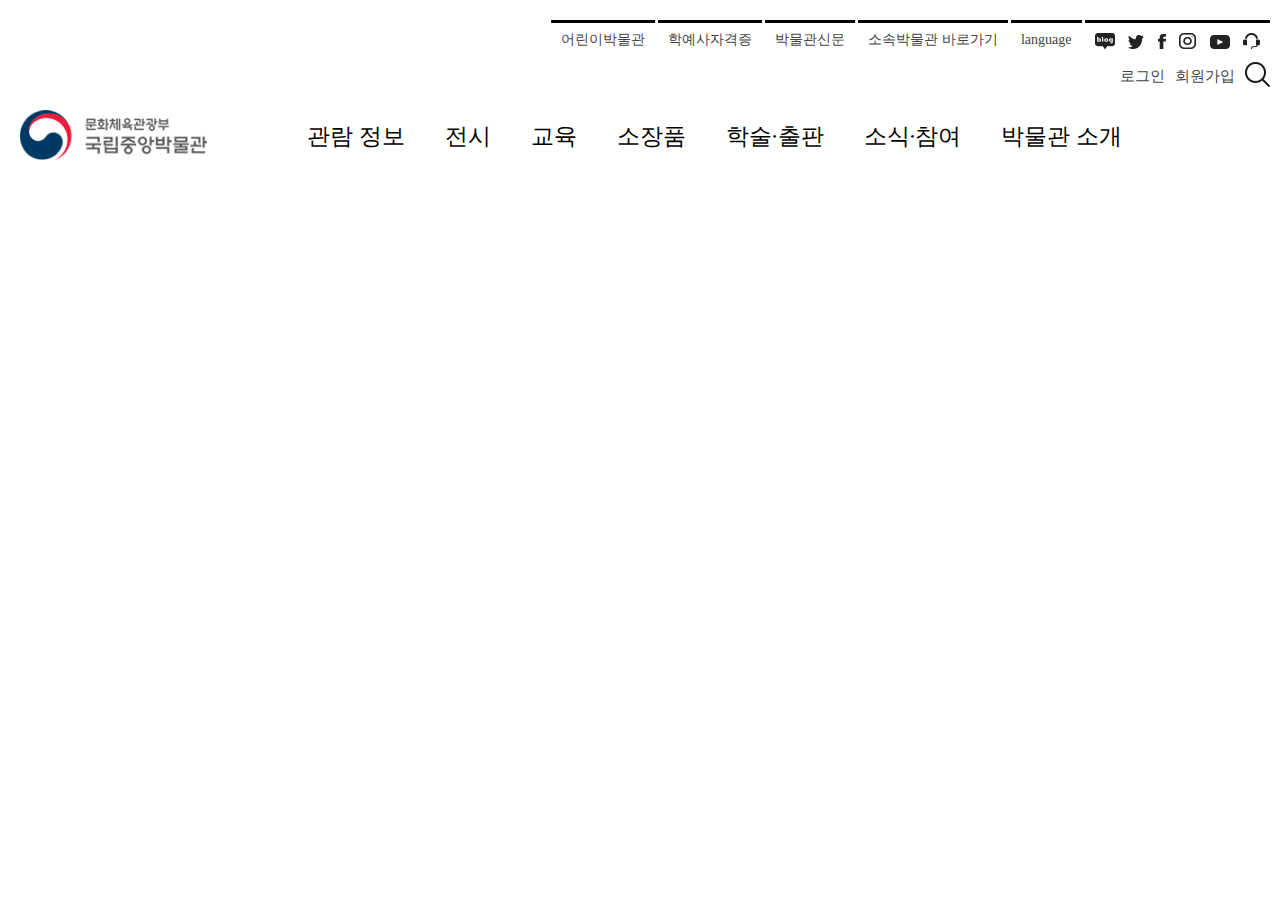
<file: index.html>
<!DOCTYPE html>
<html lang="ko">
<head>
    <meta charset="UTF-8">
    <meta http-equiv="X-UA-Compatible" content="IE=edge">
    <meta name="viewport" content="width=device-width, initial-scale=1.0">
    <title>Museum</title>
    <link rel="stylesheet" href="css/reset.css">
    <link rel="stylesheet" href="css/museum.css">
</head>
<body>
    <div class="header-top">
        <a href="#"><span>어린이박물관</span></a>
        <a href="#"><span>학예사자격증</span></a>
        <a href="#"><span>박물관신문</span></a>
        <div class="sosok">
            <label for="hi"><span>소속박물관 바로가기</span></label>
            <input type="checkbox" class="" id="hi">
            <ul id="sosok-items" class="sosok-items">
                <li><a href="#">국립경주박물관</a></li>
                <li><a href="#">국립경주박물관</a></li>
                <li><a href="#">국립경주박물관</a></li>
                <li><a href="#">국립경주박물관</a></li>
                <li><a href="#">국립경주박물관</a></li>
                <li><a href="#">국립경주박물관</a></li>
            </ul>        
        </div>
        <div class="language">
            <label for="hello"><span>language</span></label>
            <input type="checkbox" class="" id="hello">
            <ul id="language-items" class="language-items">
                <li><a href="#">English</a></li>
                <li><a href="#">日本語</a></li>
                <li><a href="#">中文</a></li>
            </ul>        
        </div>
        <div class="icons">
            <a href="#"><img src="img/ico_header_item1.png" alt=""></a>
            <a href="#"><img src="img/ico_header_item2.png" alt=""></a>
            <a href="#"><img src="img/ico_header_item3.png" alt=""></a>
            <a href="#"><img src="img/ico_header_item4.png" alt=""></a>
            <a href="#"><img src="img/ico_header_item5.png" alt=""></a>
            <a href="#"><img src="img/ico_header_item6.png" alt=""></a>
        </div>
    </div><!--//header-top-->
    <div class="header-mid">
        <a href="#"><span>로그인</span></a>
        <a href="#"><span>회원가입</span></a>
        <a href="#"><span><img src="img/btn_search_open.png" alt=""></span></a>
    </div><!--//header-mid-->
    <div class="header-bottom">
        <a href="#"><img src="img/header_logo.png" alt=""></a>
        <nav id="topMenu">
            <ul>
              <li class="topMenuLi"> <a class="menuLink" href="">관람 정보</a>
                <ul class="submenu">
                  <li><a href="" class="submenuLink">관람안내</a></li>
                  <li><a href="" class="submenuLink">전시해설</a></li>
                  <li><a href="" class="submenuLink">예약하기</a></li>
                  <li><a href="" class="submenuLink">관람∙편의시설</a></li>
                  <li><a href="" class="submenuLink">오시는 길</a></li>
                </ul>
              </li>
              <li class="topMenuLi"> <a class="menuLink" href="">전시</a>
                <ul class="submenu">
                  <li><a href="" class="submenuLink">1</a></li>
                  <li><a href="" class="submenuLink">2</a></li>
                  <li><a href="" class="submenuLink">3</a></li>
                </ul>
              </li>
              <li class="topMenuLi"> <a class="menuLink" href="">교육</a>
                <ul class="submenu">
                  <li><a href="" class="submenuLink">1</a></li>
                  <li><a href="" class="submenuLink">2</a></li>
                  <li><a href="" class="submenuLink">3</a></li>
                </ul>
              </li>
              <li class="topMenuLi"> <a class="menuLink" href="">소장품</a>
                <ul class="submenu">
                  <li><a href="" class="submenuLink">1</a></li>
                  <li><a href="" class="submenuLink">2</a></li>
                  <li><a href="" class="submenuLink">3</a></li>
                </ul>
              </li>
              <li class="topMenuLi"> <a class="menuLink" href="">학술∙출판</a>
                <ul class="submenu">
                  <li><a href="" class="submenuLink">1</a></li>
                  <li><a href="" class="submenuLink">2</a></li>
                  <li><a href="" class="submenuLink">3</a></li>
                </ul>
              </li>
              <li class="topMenuLi"> <a class="menuLink" href="">소식∙참여</a>
                <ul class="submenu">
                  <li><a href="" class="submenuLink">1</a></li>
                  <li><a href="" class="submenuLink">2</a></li>
                  <li><a href="" class="submenuLink">3</a></li>
                </ul>
              </li>
              <li class="topMenuLi"> <a class="menuLink" href="">박물관 소개</a>
                <ul class="submenu">
                  <li><a href="" class="submenuLink">1</a></li>
                  <li><a href="" class="submenuLink">2</a></li>
                  <li><a href="" class="submenuLink">3</a></li>
                </ul>
              </li>
            </ul>
        </nav>
    </div><!--//header-bottom-->
</body>
</html>
</file>
<file: css/museum.css>
*{
    box-sizing: border-box;
}
.header-top{
    display: flex;
    justify-content: end;
    margin-top: 20px;
}
.header-top>a{
    display: inline-block;
    border-top: 3px solid black;
    padding: 10px;
    margin-right: 3px;
    font-size: 14px;
    color: #444;
}
.sosok{
    display: inline-block;
    border-top: 3px solid black;
    padding: 10px;
    margin-right: 3px;
    font-size: 14px;
    color: #444;
    position: relative;
    text-align: center;
}
.sosok input[type=checkbox]{
    display: none;
}
.sosok input[type=checkbox]+label{
    padding-left: 25px;
    background-image: url('../img/ico_sm_black_open.png');
    background-repeat: no-repeat;
}
.sosok input[type=checkbox]+label>span{
    font-weight: bold;
    color: #757575;
    font-size: 12px;
}
.sosok input[type=checkbox]:checked+label{
    background-image: url('../img/ico_sm_white_close.png');
}

.sosok .sosok-items{
    width: 132px;
    font-size: 14px;
    color: #fff;
    background-color: black;
    display: none;
    position: absolute;
    top: 40px;
    left: 0;
}
.sosok input[type=checkbox]:checked~.sosok-items{
    display: block;
}
.sosok .sosok-items li a{
    padding: 20px 20px 0 20px;
    display: inline-block;
}
.sosok .sosok-items li a:last-child{
    padding-bottom: 20px;
}
.language{
    display: inline-block;
    border-top: 3px solid black;
    padding: 10px;
    margin-right: 3px;
    font-size: 14px;
    color: #444;
    position: relative;
}
.language input[type=checkbox]{
    display: none;
}
.language input[type=checkbox]+label{
    padding-left: 25px;
    background-image: url('../img/ico_sm_black_open.png');
    background-repeat: no-repeat;
}
.language input[type=checkbox]+label>span{
    font-weight: bold;
    color: #757575;
    font-size: 12px;
}
.language input[type=checkbox]:checked+label{
    background-image: url('../img/ico_sm_white_close.png');
}

.language .language-items{
    width: 72px;
    font-size: 14px;
    color: #fff;
    background-color: black;
    display: none;
    position: absolute;
    top: 40px;
    left: 0;
}
.language input[type=checkbox]:checked~.language-items{
    display: block;
}
.language .language-items li a{
    padding: 10px 10px 0 10px;
    display: inline-block;
}
.language .language-items li a:last-child{
    padding-bottom: 10px;
}
.language{
    text-align: center;
}
.icons{
    display: inline-block;
    border-top: 3px solid black;
    padding: 10px;
    margin-right: 3px;
    font-size: 14px;
    color: #444;
    margin-right: 10px;
}
.icons a{
    margin-right: 10px;
}
.icons a:last-child{
    margin-right: 0;
}
.header-mid{
    display: flex;
    justify-content: end;
    align-items: center;
}
.header-mid a{
    margin-right: 10px;
    color: #444444;
    font-size: 15px;
}
.header-bottom{
    display: flex;
    margin-left: 20px;
    align-items: center;
}
.header-bottom>a{
    margin-right: 100px;
    padding-top: 20px;
}
.header-bottom>a img{
    width: 187px;
    height: 50px;
}



#topMenu {
    height: 30px;
  }
  
  #topMenu ul {
    /* 메인 메뉴 안의 ul을 설정함: 상위메뉴의 ul+하위 메뉴의 ul */
    list-style-type: none;
    margin: 0px;
    padding: 0px;
    
  }
  
  #topMenu ul li {
    /* 메인 메뉴 안에 ul 태그 안에 있는 li 태그의 스타일 적용(상위/하위메뉴 모두) */
    color: black;
    float: left;
    line-height: 30px;
    vertical-align: middle;
    text-align: center;
    position: relative;
  }
  
  .menuLink{
    text-decoration: none;
    display: block;
    padding-right: 40px;
    font-size: 23px;
    font-weight: 500;
    color: #302f2f;
    padding-top: 10px;
    padding-bottom: 30px;
  }
  .submenuLink {
    /* 상위 메뉴와 하위 메뉴의 a 태그에 공통으로 설정할 스타일 */
    text-decoration: none;
    display: block;
    padding: 0 25px;
    font-size: 15px;
    font-weight: bold;
    color: #fff;
    background-color: black;
    margin-right: -1px;
  }
  
  .menuLink {
    /* 상위 메뉴의 글씨색을 흰색으로 설정 */
    color: black;
  }
  
  .topMenuLi:hover .menuLink {
    /* 상위 메뉴의 li에 마우스오버 되었을 때 스타일 설정 */
    color: purple;
  }
  
  .submenu {
    /* 하위 메뉴 스타일 설정 */
    position: absolute;
    height: 0px;
    overflow: hidden;
    width: 900px;
    /* [변경] 가로 드랍다운 메뉴의 넓이 */
  }
  
  .submenu li {
    display: inline-block;
    /* [변경] 가로로 펼쳐지도록 설정 */
  }
  
  .topMenuLi:hover .submenu {
    /* 상위 메뉴에 마우스 모버한 경우 그 안의 하위 메뉴 스타일 설정 */
    height: 32px;
    position: absolute;
    /* [변경] 높이를 32px로 설정 */
  }
  
  .submenuLink:hover {
    /* 하위 메뉴의 a 태그의 마우스 오버 스타일 설정 */
    color: orange;
    border-bottom: 2px solid orange;
  }
</file>
